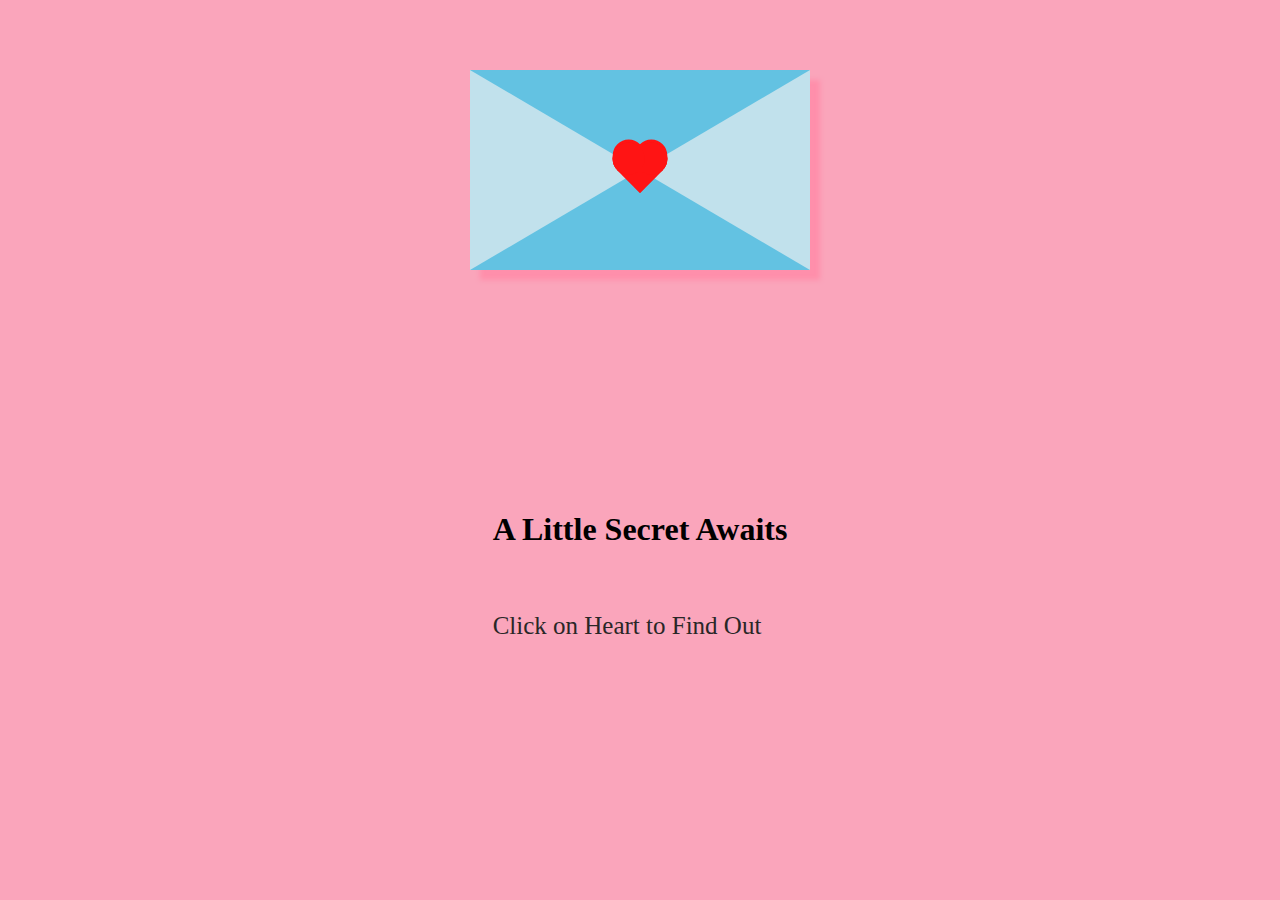
<file: index.html>
<!DOCTYPE html>
<html lang="en">
  <head>
    <meta charset="UTF-8" />
    <meta name="viewport" content="width=device-width, initial-scale=1.0" />
    <title>My Special Confess</title>
    <link rel="stylesheet" href="main.css" />
  </head>
  <body>
    <div id="card">
      <a href="letter.html"><div class="heart"></div></a>
      <a href="letter.html"> <div class="heart1"></div></a>
      <a href="letter.html"> <div class="heart2"></div></a>
      <a href="letter.html"> <div class="heart3"></div></a>
      <a href="letter.html"> <div class="heart4"></div></a>
    </div>

    <div class="text">
      <h1>A Little Secret Awaits</h1>
      <br />
      <p>Click on Heart to Find Out</p>
    </div>
  </body>
</html>
</file>
<file: main.css>
body {
    margin: 70px; 
    padding: 0; 
    display: flex;
    justify-content: center;
    align-items: center;
    background-color: #faa5bb;
  }
  
  #card {
    width: 0; 
    height: 0; 
    border-top: 100px solid #63c2e2;
    border-right: 170px solid #c1e1ec;
    border-bottom: 100px solid #63c2e2;
    border-left: 170px solid #c1e1ec;
    box-shadow: 10px 10px 5px #ff8fab;
  }
  
  .heart {
    width: 32px; 
    height: 32px; 
    background-color: #ff1414;
    transform: translate(-50%, -50%) rotate(45deg);
    animation: heartbeat 1.4s infinite; 
  }
  
  .heart:before {
    content: ""; 
    position: absolute; 
    top: 0; 
    bottom: 0; 
    width: 100%; 
    height: 100%; 
    background-color: #ff1414; 
    transform: translateY(-50%);
    border-radius: 50%;
  }
  
  .heart:after {
    content: ""; 
    position: absolute; 
    top: 0; 
    bottom: 0; 
    width: 100%; 
    height: 100%; 
    background-color: #ff1414; 
    transform: translateX(-50%);
    border-radius: 50%; 
  }
  
  @keyframes heartbeat {
    0% { transform: translate(-50%, -50%) rotate(45deg) scale(1); }
    25% { transform: translate(-50%, -50%) rotate(45deg) scale(1); }
    30% { transform: translate(-50%, -50%) rotate(45deg) scale(1.4); }
    50% { transform: translate(-50%, -50%) rotate(45deg) scale(1.2); }
    70% { transform: translate(-50%, -50%) rotate(45deg) scale(1.4); }
    100% { transform: translate(-50%, -50%) rotate(45deg) scale(1); }
  }
  
  .heart1 {
    width: 32px; 
    height: 32px; 
    background-color: #ff1414;
    transform: translate(-50%, -160%) rotate(45deg); 
  }
  
  .heart1:before {
    content: ""; 
    position: absolute; 
    top: 0; 
    bottom: 0; 
    width: 100%; 
    height: 100%; 
    background-color: #ff1414; 
    transform: translateY(-50%);
    border-radius: 50%;
  }
  
  .heart1:after {
    content: ""; 
    position: absolute; 
    top: 0; 
    bottom: 0; 
    width: 100%; 
    height: 100%; 
    background-color: #ff1414; 
    transform: translateX(-50%);
    border-radius: 50%; 
  }
  
  
  .heart1 {
    animation: heart1 2.5s ease-out 1s infinite; }
  
  @keyframes heart1 {
    0% {transform: translateY(-200%) translateX(0) scale(0.25) rotate(45deg); opacity: 1;}
   
  100% {transform: translateY(-400%) translateX(0) scale(1) rotate(50deg); opacity: 0;}
  }
  
  .heart2 {
    width: 32px; 
    height: 32px; 
    background-color: #ff1414;
    transform: translate(-50%, -250%) rotate(45deg); 
  }
  
  .heart2:before {
    content: ""; 
    position: absolute; 
    top: 0; 
    bottom: 0; 
    width: 100%; 
    height: 100%; 
    background-color: #ff1414; 
    transform: translateY(-50%);
    border-radius: 50%;
  }
  
  .heart2:after {
    content: ""; 
    position: absolute; 
    top: 0; 
    bottom: 0; 
    width: 100%; 
    height: 100%; 
    background-color: #ff1414; 
    transform: translateX(-50%);
    border-radius: 50%; 
  }
  
  .heart2 {
    animation: heart2 4s ease-out 1s infinite; }
  
  @keyframes heart2 {
    0% {transform: translateY(-300%) translateX(-100%) scale(0.25) rotate(-20deg); opacity: 0.2;}
   
  100% {transform: translateY(-500%) translateX(-10%) scale(1) rotate(45deg); opacity: 0;}
  }
  
  .heart3 {
    width: 32px; 
    height: 32px; 
    background-color: #ff1414;
    transform: translate(-50%, -350%) rotate(45deg); 
  }
  
  .heart3:before {
    content: ""; 
    position: absolute; 
    top: 0; 
    bottom: 0; 
    width: 100%; 
    height: 100%; 
    background-color: #ff1414; 
    transform: translateY(-50%);
    border-radius: 50%;
  }
  
  .heart3:after {
    content: ""; 
    position: absolute; 
    top: 0; 
    bottom: 0; 
    width: 100%; 
    height: 100%; 
    background-color: #ff1414; 
    transform: translateX(-50%);
    border-radius: 50%; 
  }
  
  .heart3 {
    animation: heart3 2s ease-out 1s infinite; }
  
  @keyframes heart3 {
    0% {transform: translateY(-430%) translateX(-100%) scale(0.25) rotate(20deg); opacity: 0.2;}
   
  100% {transform: translateY(-650%) translateX(-10%) scale(1) rotate(60deg); opacity: 0;}
  }
  
  .heart4 {
    width: 32px; 
    height: 32px; 
    background-color: #ff1414;
    transform: translate(-50%, -450%) rotate(45deg); 
  }
  
  .heart4:before {
    content: ""; 
    position: absolute; 
    top: 0; 
    bottom: 0; 
    width: 100%; 
    height: 100%; 
    background-color: #ff1414; 
    transform: translateY(-50%);
    border-radius: 50%;
  }
  
  .heart4:after {
    content: ""; 
    position: absolute; 
    top: 0; 
    bottom: 0; 
    width: 100%; 
    height: 100%; 
    background-color: #ff1414; 
    transform: translateX(-50%);
    border-radius: 50%; 
  }
  
  
  .heart4 {
    animation: heart4 2.3s ease-out 1s infinite; }
  
  @keyframes heart4 {
    0% {transform: translateY(-450%) translateX(-100%) scale(0.25) rotate(45deg); opacity: 0.2;}
   
  100% {transform: translateY(-750%) translateX(-10%) scale(1) rotate(80deg); opacity: 0;}
  }



  .text{
    position: absolute;
    bottom: 25%;
    margin: 10px;

    
  }
  p{
    font-size: 25px;
    color: #292727;
  }
</file>
